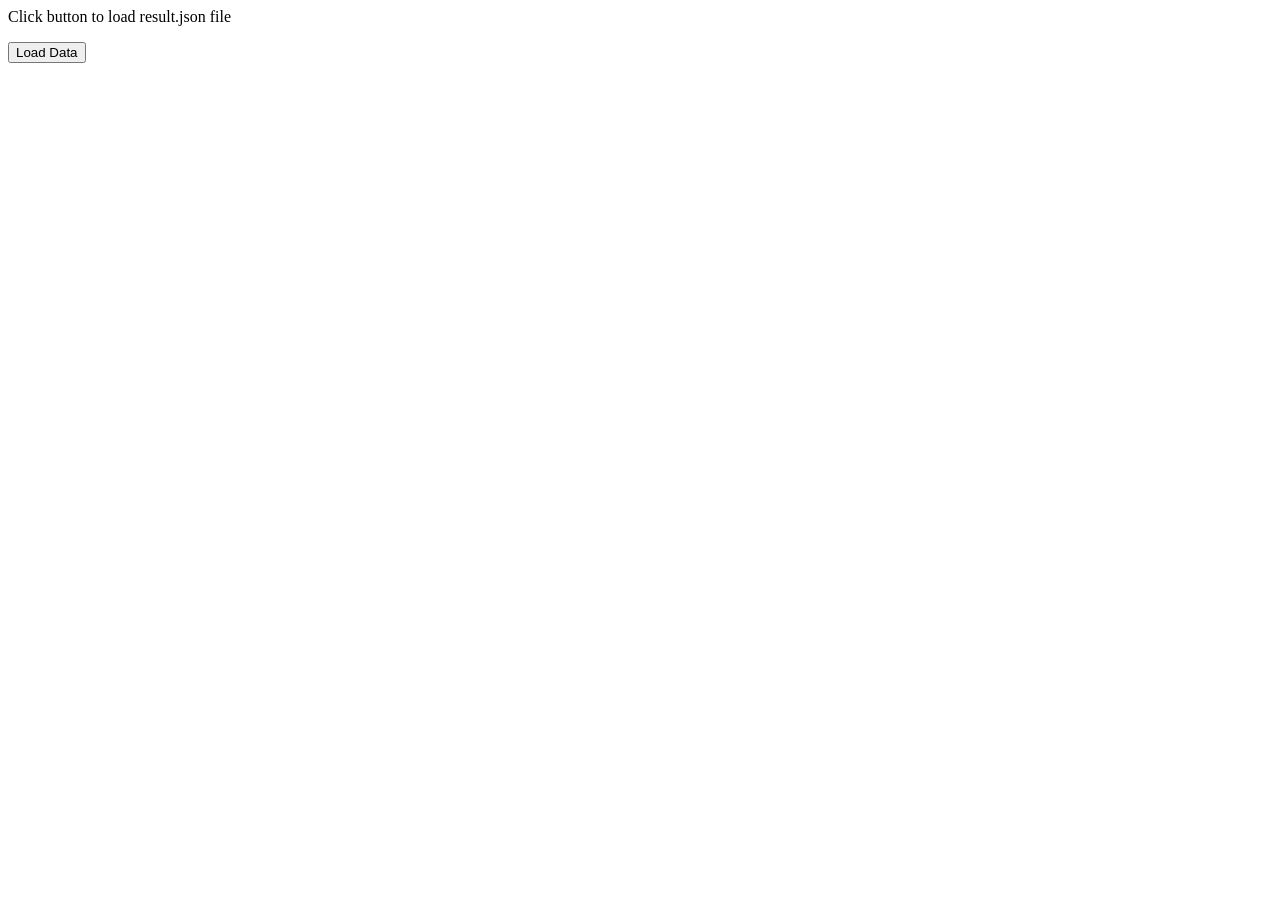
<file: getJsonExample/index.html>
<html>
   <head>
      <title>Westcliff Fullstack Bootcamp jQuery Ajax Example</title>
      <script src="https://ajax.googleapis.com/ajax/libs/jquery/3.5.1/jquery.min.js"></script>
      <script>
         $(document).ready(function() {
            $("#btn").click(function(event){

               //Add a div element within the body
               $('body').append('<div id="showinfo"></div>');

               //Add paragraph elements within the div
               $('#showinfo').append('<p></p>');
               $('#showinfo').append('<p></p>');
               $('#showinfo').append('<p></p>');
            
               //Load data from json file to each paragraphs
               $.getJSON('/getJsonExample/js/result.json', function(jqdata) {
                  $('#showinfo p:first-child').append('NAME: ' + jqdata.name);
                  $('#showinfo p:nth-child(2)').append('AGE: ' + jqdata.age);
                  $('#showinfo p:last-child').append('SEX: ' + jqdata.sex);
               });
					
            });
         });
      </script>
      <style>
         #showinfo {
            background-color:#eee;
         }
      </style>
   </head>
	
   <body>
      <!--<div id = "showinfo"></div>-->
		<p>Click button to load result.json file</p>
      <input type = "button" id = "btn" value = "Load Data" />
   </body>
</html>
</file>
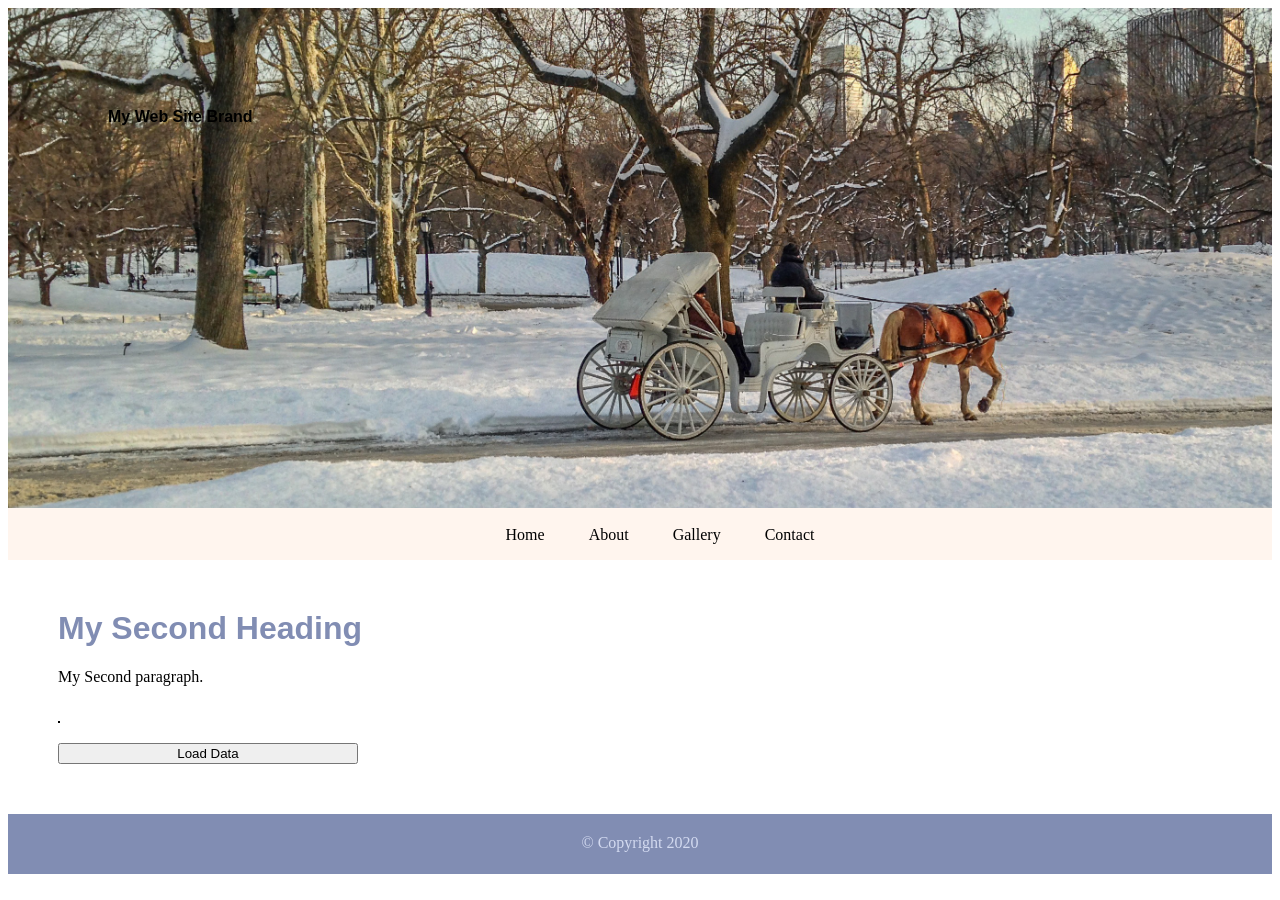
<file: Homework/js-demo2b.html>
<!DOCTYPE html>
<html>
<head>  
<title>My Second Web Page</title>

<link rel="stylesheet" href="demo.css">

<script src="https://ajax.googleapis.com/ajax/libs/jquery/3.5.1/jquery.min.js"></script>

<script>
    $(document).ready(function() {
        $("#btn").click(function(event) {
            // Remove existing div if present (to prevent duplicates)
            $("#showinfo").remove();

            // Add a div element within the body
            $("body").append('<div id="showinfo"></div>');

            // Create a table and append it within the div
            var table = $('<table id="dataTable" border="1"></table>');
            
            // Add the first row with "Table details" in red color
            var firstRow = $('<tr><th colspan="5" style="color: red;">CALORIES COMPARISON OF POPULAR BURGERS</th></tr>');
            table.append(firstRow);

            // Load data from JSON file and insert into table
            $.getJSON("/Homework/data.json", function(jqdata) {
                // Create rows for Type, Calories, Fat Content, and Vendor
                var typeRow = $('<tr><th>Type</th><td>' + jqdata.head1 + '</td><td>' + jqdata.head2 + '</td><td>' + jqdata.head3 + '</td><td>' + jqdata.head4 + '</td></tr>');
                var caloriesRow = $('<tr><th>Calories</th><td>' + jqdata.cal1 + '</td><td>' + jqdata.cal2 + '</td><td>' + jqdata.cal3 + '</td><td>' + jqdata.cal4 + '</td></tr>');
                var fatRow = $('<tr><th>Fat Content</th><td>' + jqdata.fat1 + '</td><td>' + jqdata.fat2 + '</td><td>' + jqdata.fat3 + '</td><td>' + jqdata.fat4 + '</td></tr>');
                var vendorRow = $('<tr><th>Vendor</th><td>' + jqdata.ven1 + '</td><td>' + jqdata.ven2 + '</td><td>' + jqdata.ven3 + '</td><td>' + jqdata.ven4 + '</td></tr>');

                // Append the rows to the table
                table.append(typeRow);
                table.append(caloriesRow);
                table.append(fatRow);
                table.append(vendorRow);

                // Append the table to the div
                $("main").append(table);
            });
        });
    });
 </script>
</head> 	
<body>

<div id="container">

<header>My Web Site Brand</header>
<nav>
	<ul>
    <li><a href="js-demo2.html">Home</a></li>
    <li><a href="js-demo2b.html">About</a></li>
    <li><a href="js-demo2d.html">Gallery</a></li>
    <li><a href="js-demo2c.html">Contact</a></li>
	</ul>
</nav>

<main>
  <h1>My Second Heading</h1>
  <p>My Second paragraph.</p>

  <table>
    <!--<caption></caption>
    <thead>
        <tr id="showheading">
            <th></th>
            <th></th>
            <th></th>
            <th></th>
            <th></th>
      </tr>
    </thead>
    <tbody>
        <tr id="showcalories">
            <td></td>
            <td></td> 
            <td></td>
            <td></td>
            <td></td>
        </tr>
        <tr id="showfat">
            <td></td>
            <td></td> 
            <td></td>
            <td></td>
            <td></td>
        </tr>
    </tbody>
    <tfoot>
        <tr id="showven">
            <td></td>
            <td></td>
            <td></td>
            <td></td>
            <td></td>
        </tr>
    </tfoot>-->
    </table>

    <input type = "button" id = "btn" value = "Load Data" style="margin-top:20px;" />
</main>
    <footer>&copy; Copyright 2020</footer> 
</div>
</body>
</html>
</file>
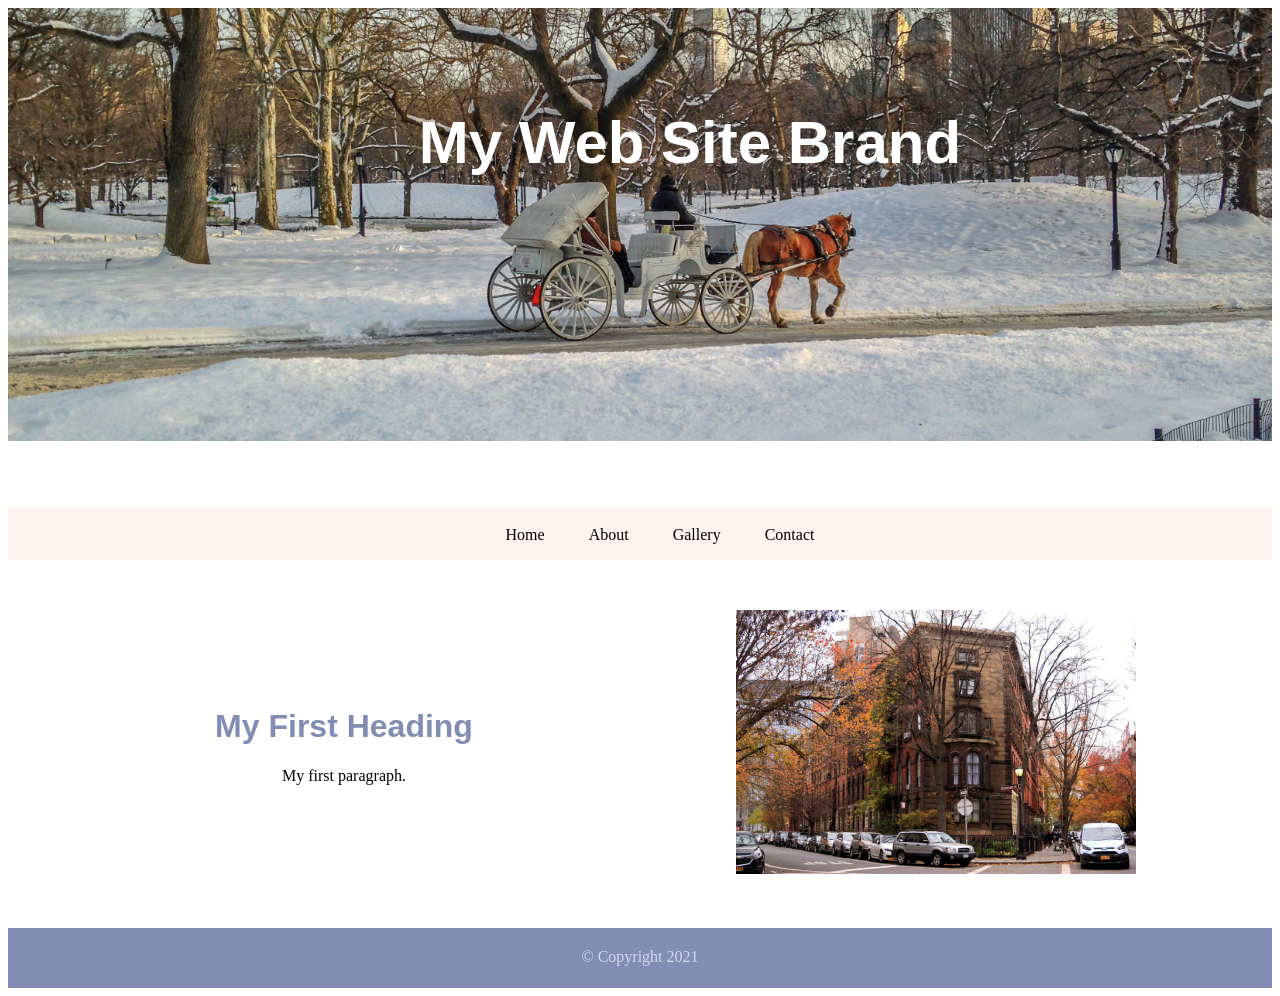
<file: wk2-day1-homework/rwd-demo.html>
<!DOCTYPE html>
<html>
<head>  
<title>My First Web Page</title>

<link rel="stylesheet" href="demo.css">

</head> 	
<body>

<div id="container">

<header style="font-size: 60px; color: #fff;">My Web Site Brand</header>
<nav>
	<ul>
    <li><a href="js-demo2.html">Home</a></li>
    <li><a href="js-demo2b.html">About</a></li>
    <li><a href="js-demo2d.html">Gallery</a></li>
    <li><a href="js-demo2c.html">Contact</a></li>
	</ul>
</nav>

<main>
  <div class="cards">
    <div class="card">
      <h1>My First Heading</h1>
      <p>My first paragraph.</p>
    </div>
      <div class="card"> 
        <img src="images/east-village.jpg" alt="East Village" width="400">
      </div>
  </div>
</main>

<footer>&copy; Copyright 2021</footer>

</div>

</body>
</html>
</file>
<file: Homework/demo.css>
header {
    background: url(images/central_park.jpg) 0 -200px no-repeat;  /* place image as background */
    background-size: 1500px;
    /*background-position: 0 -200px;*/
    /*background-repeat: no-repeat;*/
    height: 400px; /* give header some height to display the background image */
    padding-top: 100px;
    padding-left: 100px;
    font-weight: bold;
    font-family: Arial, Helvetica, sans-serif;
  }
  li {
    list-style-type: none;
    display: inline;
    padding: 0 20px;
  }
  li a {
    text-decoration: none; /* Remove Underline */
  }
  li a:link {
    color: #000; /* Before Click */
  }
  li a:visited {
    color:#818db3; /* After Click */
  }
  li a:hover {
    color:#333; /* Mouse Over */
  }
  li a:active {
    color:#753a30; /* Mouse Down */
  }
  nav {
    background-color:rgb(255, 245, 238);
    height: 50px;
    text-align: center;
    padding-top: 2px;
  }
  main {
    margin: 50px;
  }
  main h1 {
    color:rgb(129, 141, 179);
    font-family: arial;
  }
  table {
    margin-top: 35px;
  }
  table, caption, th, td {
    border: 1px solid #000;
  }
  th, td {
    width: 150px;
    height: 35px;
    text-align: center;
  }
  caption {
    text-transform: uppercase;
    font-weight: 600;
    height: 40px;
    padding-top: 15px;
    color: #753a30;
  }
  label {
    display: block;
    margin: 15px 0 0 0;
  }
  input {
    width: 300px;
  }
  input[type="radio"] {
    width: 25px;
  }
  textarea {
    width: 300px;
  }
  input[type="submit"] {
    display: block;
    margin: 20px 0 10px 0;
    width: 100px;
  }
  main #album img {
    width: 400px;
  }
  
 
  main #album li {
    /*display: inline-block;*/
    float: left;
    position: relative;
  }
  main #album .caption {
    width: 400px;
    text-align: center;
    text-transform:uppercase;
    margin-bottom: 2.5em;
  }
  main #album .description {
    width: 300px;
    height: 40px;
    visibility: hidden;
    position: absolute;
    bottom: 190px;
    left: 70px;
    text-align: center;
    padding-top: 20px;
    background-color:rgb(255, 255, 255, 0.8)
  }
  main #album li:hover {
    cursor: pointer;
  }
  main #album li:hover .description {
    visibility: visible;
  }

  footer {
    height: 40px;
    background-color:rgb(129, 141, 179);
    text-align: center;
    padding-top: 20px;
    color:rgb(211, 218, 240);
    clear: both; /*Use this if using float on the main #album li rule*/
  }
</file>
<file: wk2-day1-homework/demo.css>
header {
  background: url(images/central_park.jpg) 0 -200px no-repeat;  /* place image as background */
  background-size: cover;
  /*background-position: 0 -200px;*/
  /*background-repeat: no-repeat;*/
  height: 400px; /* give header some height to display the background image */
  padding-top: 100px;
  padding-left: 100px;
  font-weight: bold;
  font-family: Arial, Helvetica, sans-serif;
  text-align: center;
}

/* Navigation styles */
nav {
  background-color: rgb(255, 245, 238);
  height: 50px;
  text-align: center;
  padding-top: 2px;
}

li {
  list-style-type: none;
  display: inline;
  padding: 0 20px;
}
li a {
  text-decoration: none; /* Remove Underline */
}
li a:link {
  color: #000; /* Before Click */
}
li a:visited {
  color:#818db3; /* After Click */
}
li a:hover {
  color:#333; /* Mouse Over */
}
li a:active {
  color:#753a30; /* Mouse Down */
}
main {
  margin: 50px;
}

/* Ensures proper stacking and two-column layout */
.cards {
display: flex;
flex-wrap: wrap;
justify-content: center;
gap: 20px;
}

/* Individual card styles */
.card {
flex: 1 1 100%; /* Stack on small screens */
max-width: 100%;
text-align: center;
}

/* Make images responsive */
.card img {
max-width: 100%;
height: auto;
}

/* Two-column layout for screens 600px and wider */
@media (min-width: 600px) {
.cards {
    display: grid;
    grid-template-columns: 1fr 1fr; /* Two equal columns */
    align-items: center;
}

.card {
    flex: 1 1 50%;
}
}

main h1 {
  color:rgb(129, 141, 179);
  font-family: arial;
}
footer {
  height: 40px;
  background-color:rgb(129, 141, 179);
  text-align: center;
  padding-top: 20px;
  color:rgb(211, 218, 240);
}
</file>
